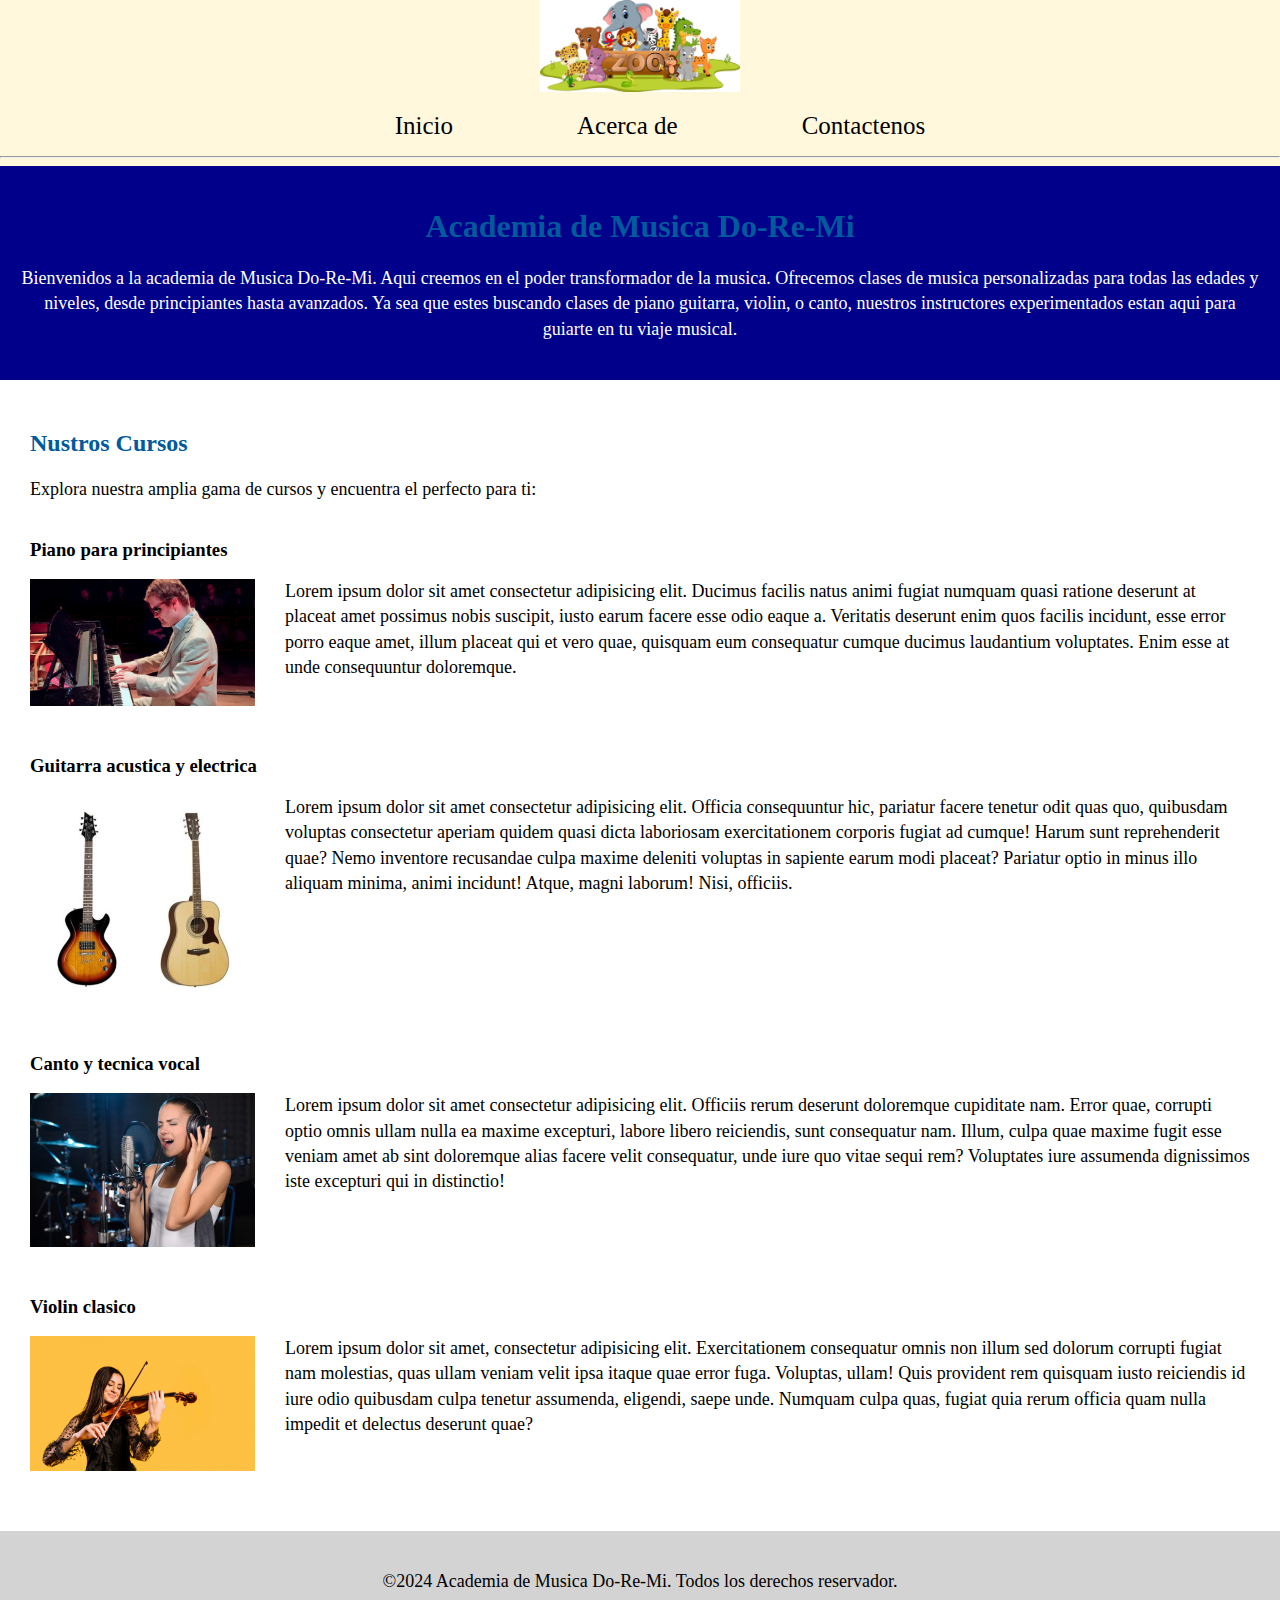
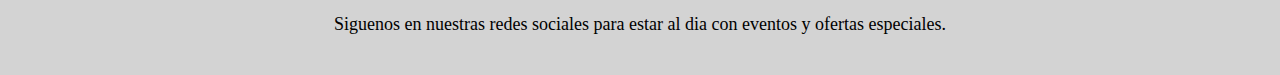
<file: Pagina/Index.html>
<!DOCTYPE html>
<html lang="en">
<head>
    <meta charset="UTF-8">
    <meta name="viewport" content="width=device-width, initial-scale=1.0">
    <link rel="stylesheet" href="../CSS/Style.css">
    <link rel="icon" href="../IMG/Zoo.jpg">
    <title>Modelo de cajas</title>
</head>
<body>
    <header>
        <img class="logo"  src="../IMG/Zoo.jpg" alt="Zoo">
        <nav>
            <ul>
                <li><a href="Index.html">Inicio</a></li>
                <li><a href="about.html">Acerca de</a></li>
                <li><a href="contact.html">Contactenos</a></li>
            </ul>
        </nav>
        <hr>
    </header>
    <main>
        <div class="welcome">
            <h1>Academia de Musica Do-Re-Mi</h1>
            <p>Bienvenidos a la academia de Musica Do-Re-Mi. Aqui creemos en el poder transformador de la musica. Ofrecemos clases de
                musica personalizadas para todas las edades y niveles, desde principiantes hasta avanzados. Ya sea que estes buscando clases de piano
                guitarra, violin, o canto, nuestros instructores experimentados estan aqui para guiarte en tu viaje musical.
            </p>
        </div>

<div class="courses">
    <h2>Nustros Cursos</h2>
    <p>Explora nuestra amplia gama de cursos y encuentra el perfecto para ti:</p>
    
    <div class="infoCurso">
        <h3>Piano para principiantes</h3>
        <img src="../IMG/Piano.jpg" alt="Man playing Piano">
        <p>
            Lorem ipsum dolor sit amet consectetur adipisicing elit. Ducimus facilis natus animi fugiat numquam quasi ratione deserunt at placeat amet possimus nobis suscipit, iusto earum facere esse odio eaque a.
            Veritatis deserunt enim quos facilis incidunt, esse error porro eaque amet, illum placeat qui et vero quae, quisquam eum consequatur cumque ducimus laudantium voluptates. Enim esse at unde consequuntur doloremque.
        </p>
    </div>

    <div class="infoCurso">
        <h3>Guitarra acustica y electrica</h3>
        <img src="../IMG/Guitarra.jpg" alt="Man playing Guitar">
        <p>
            Lorem ipsum dolor sit amet consectetur adipisicing elit. Officia consequuntur hic, pariatur facere tenetur odit quas quo, quibusdam voluptas consectetur aperiam quidem quasi dicta laboriosam exercitationem corporis fugiat ad cumque!
            Harum sunt reprehenderit quae? Nemo inventore recusandae culpa maxime deleniti voluptas in sapiente earum modi placeat? Pariatur optio in minus illo aliquam minima, animi incidunt! Atque, magni laborum! Nisi, officiis.
        </p>
    </div>

    <div class="infoCurso">
        <h3>Canto y tecnica vocal</h3>
        <img src="../IMG/Cantante.jpg" alt="Man playing Singing">
        <p>
            Lorem ipsum dolor sit amet consectetur adipisicing elit. Officiis rerum deserunt doloremque cupiditate nam. Error quae, corrupti optio omnis ullam nulla ea maxime excepturi, labore libero reiciendis, sunt consequatur nam.
            Illum, culpa quae maxime fugit esse veniam amet ab sint doloremque alias facere velit consequatur, unde iure quo vitae sequi rem? Voluptates iure assumenda dignissimos iste excepturi qui in distinctio!
        </p>
    </div>

    <div class="infoCurso">
        <h3>Violin clasico</h3>
        <img src="../IMG/Violin.png" alt="Man playing Violin">
        <p>
            Lorem ipsum dolor sit amet, consectetur adipisicing elit. Exercitationem consequatur omnis non illum sed dolorum corrupti fugiat nam molestias, quas ullam veniam velit ipsa itaque quae error fuga. Voluptas, ullam!
            Quis provident rem quisquam iusto reiciendis id iure odio quibusdam culpa tenetur assumenda, eligendi, saepe unde. Numquam culpa quas, fugiat quia rerum officia quam nulla impedit et delectus deserunt quae?
        </p>
    </div>
</div>

    </main>

    <footer>
        <p>©2024 Academia de Musica Do-Re-Mi. Todos los derechos reservador.</p>
        <p>Siguenos en nuestras redes sociales para estar al dia con eventos y ofertas especiales.</p>
    </footer>

</body>
</html>
</file>
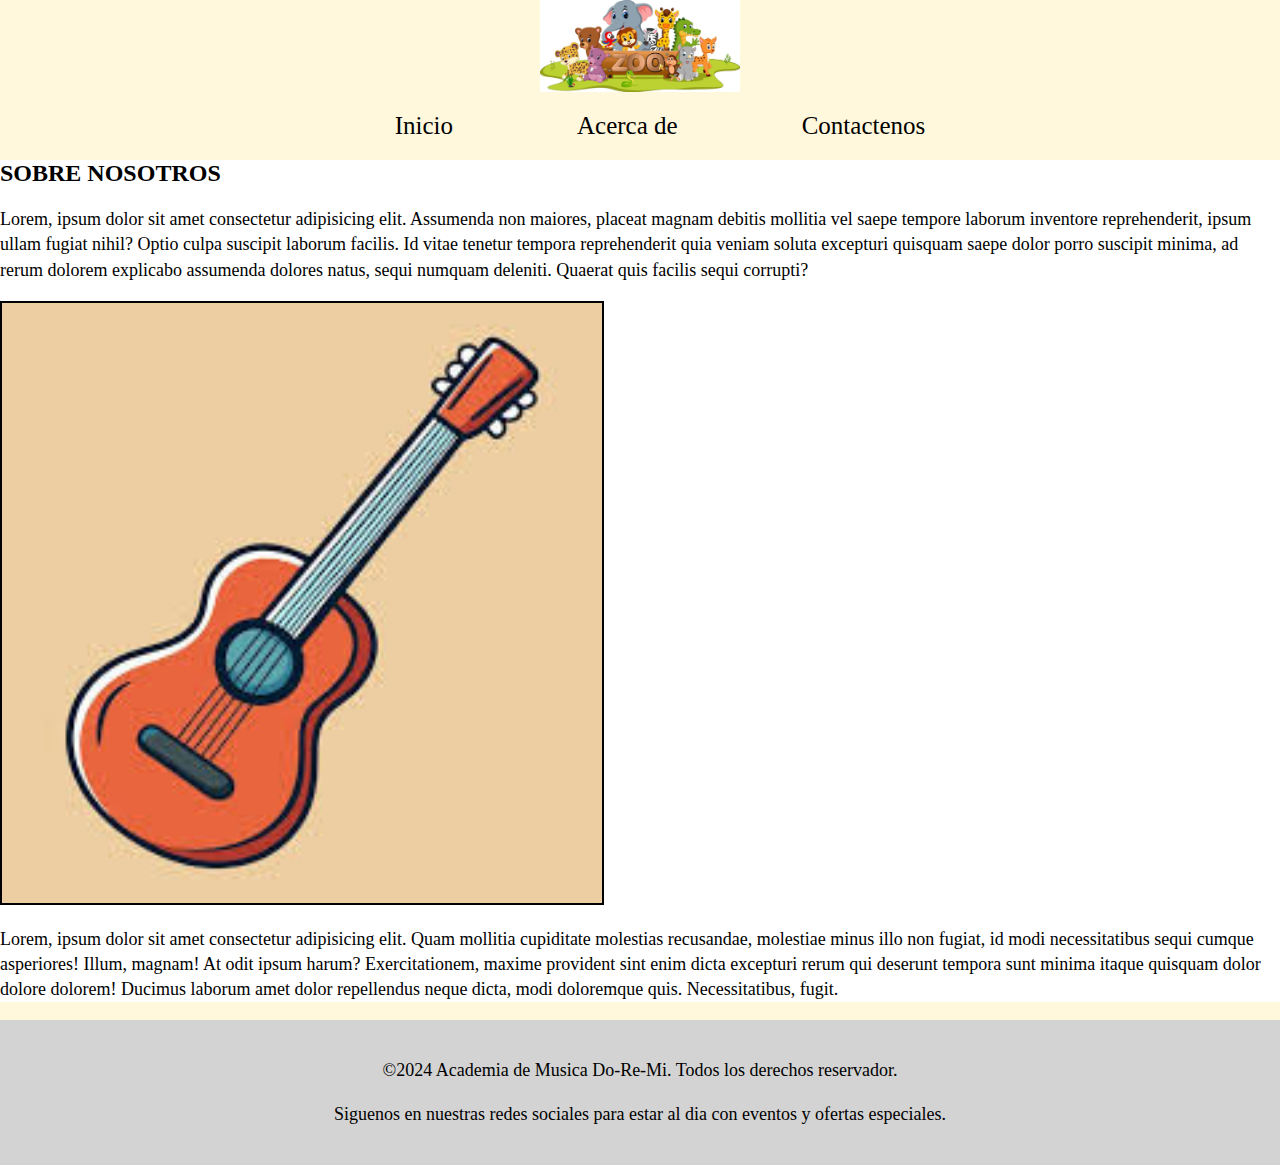
<file: Pagina/about.html>
<!DOCTYPE html>
<html lang="en">
<head>
    <meta charset="UTF-8">
    <meta name="viewport" content="width=device-width, initial-scale=1.0">
    <link rel="stylesheet" href="../CSS/Style.css">
    <link rel="icon" href="../IMG/Zoo.jpg">
    <title>Sobre Nosotros</title>
</head>
<body>
    <header>
        <img class="logo"  src="../IMG/Zoo.jpg" alt="Zoo">
        <nav>
            <ul>
                <li><a href="Index.html">Inicio</a></li>
                <li><a href="about.html">Acerca de</a></li>
                <li><a href="contact.html">Contactenos</a></li>
            </ul>
        </nav>
    </header>

    <main>
        <h2>SOBRE NOSOTROS</h2>
        <p>
            Lorem, ipsum dolor sit amet consectetur adipisicing elit. Assumenda non maiores, placeat magnam debitis mollitia vel saepe tempore laborum inventore reprehenderit, ipsum ullam fugiat nihil? Optio culpa suscipit laborum facilis.
            Id vitae tenetur tempora reprehenderit quia veniam soluta excepturi quisquam saepe dolor porro suscipit minima, ad rerum dolorem explicabo assumenda dolores natus, sequi numquam deleniti. Quaerat quis facilis sequi corrupti?
        </p>
        <img src="../IMG/Guitar.jpg" alt="Guitarra" class="image">
        <p>
            Lorem, ipsum dolor sit amet consectetur adipisicing elit. Quam mollitia cupiditate molestias recusandae, molestiae minus illo non fugiat, id modi necessitatibus sequi cumque asperiores! Illum, magnam! At odit ipsum harum?
            Exercitationem, maxime provident sint enim dicta excepturi rerum qui deserunt tempora sunt minima itaque quisquam dolor dolore dolorem! Ducimus laborum amet dolor repellendus neque dicta, modi doloremque quis. Necessitatibus, fugit.
        </p>
    </main>

    <footer>
        <p>©2024 Academia de Musica Do-Re-Mi. Todos los derechos reservador.</p>
        <p>Siguenos en nuestras redes sociales para estar al dia con eventos y ofertas especiales.</p>
    </footer>

</body>
</html>
</file>
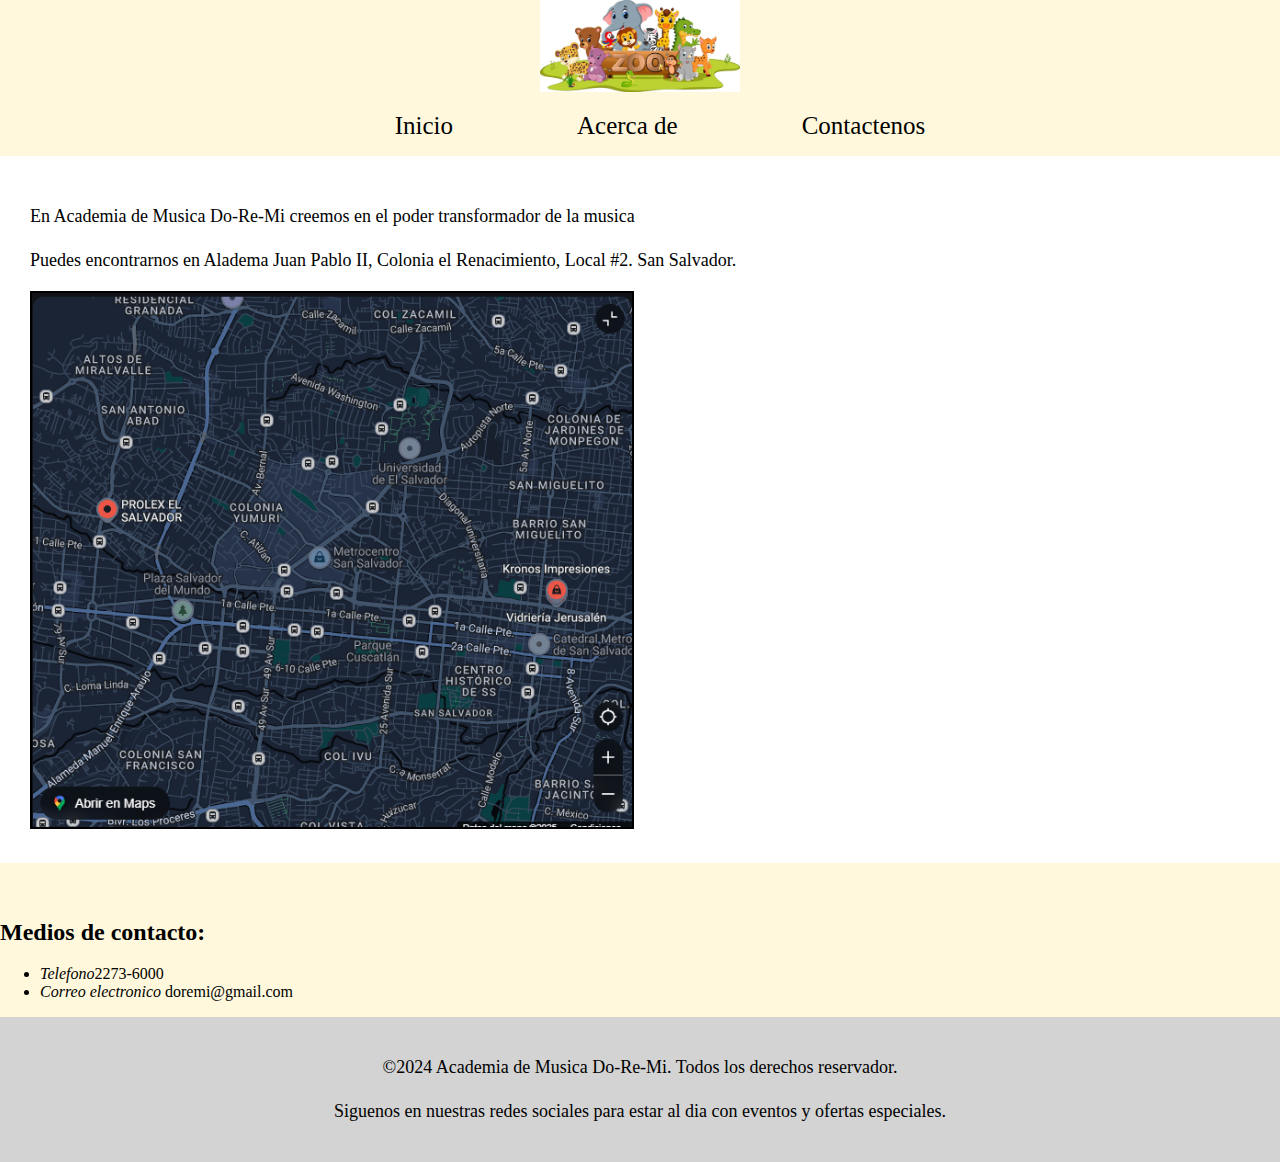
<file: Pagina/contact.html>
<!DOCTYPE html>
<html lang="en">
<head>
    <meta charset="UTF-8">
    <meta name="viewport" content="width=device-width, initial-scale=1.0">
    <link rel="stylesheet" href="../CSS/Style.css">
    <link rel="icon" href="../IMG/Zoo.jpg">
    <title>Contactenos</title>
</head>
<body>
    <header>
        <img class="logo"  src="../IMG/Zoo.jpg" alt="Zoo">
        <nav>
            <ul>
                <li><a href="Index.html">Inicio</a></li>
                <li><a href="about.html">Acerca de</a></li>
                <li><a href="contact.html">Contactenos</a></li>
            </ul>
        </nav>
    </header>

    <main class="courses">
        <p>En Academia de Musica Do-Re-Mi creemos en el poder transformador de la musica</p>
        <p>Puedes encontrarnos en Aladema Juan Pablo II, Colonia el Renacimiento, Local #2. San Salvador.</p>
        <img src="../IMG/Mapa.png" alt="Ubicacion de la Academia de Musica Do-Re-Mi" class="image">
    </main>
<br><br>
<h2>Medios de contacto:</h2>
<ul>
    <li><i>Telefono</i>2273-6000</li>
    <li><i>Correo electronico</i> doremi@gmail.com</li>
</ul>
    <footer>
        <p>©2024 Academia de Musica Do-Re-Mi. Todos los derechos reservador.</p>
        <p>Siguenos en nuestras redes sociales para estar al dia con eventos y ofertas especiales.</p>
    </footer>

</body>
</html>
</file>
<file: CSS/Style.css>
.logo{
    width: 200px;
}
header{
    text-align: center;
}
nav li{
    display: inline;
    padding: 60px;
    font-size: 25px;
}
nav a{
    text-decoration: none;
    color: black;
}
nav a:hover{
    text-decoration: underline;
}
main{
    background-color: #ffffff;
    color: #000;
}
.welcome{
    padding: 20px;
    background-color: darkblue;
    text-align: center;
    color: white;
}
body{
    margin: 0;
    padding: 0;
    background-color: cornsilk;
}
.courses{
    padding: 30px;

}
p{
    font-size: 18px;
    line-height: 1.4;
}
.welcome h1, .courses h2 {
    color: #005A9C;
}
.infoCurso img{
    width: 225px;
    float: left;
    margin-right: 30px;
}
.infoCurso {
    overflow: auto;
    margin-bottom: 30px;
}
footer {
    text-align: center;
    padding: 20px;
    background-color: lightgray;
}
.image{
    width: 600px;
    border: 2px solid black;
}
</file>
